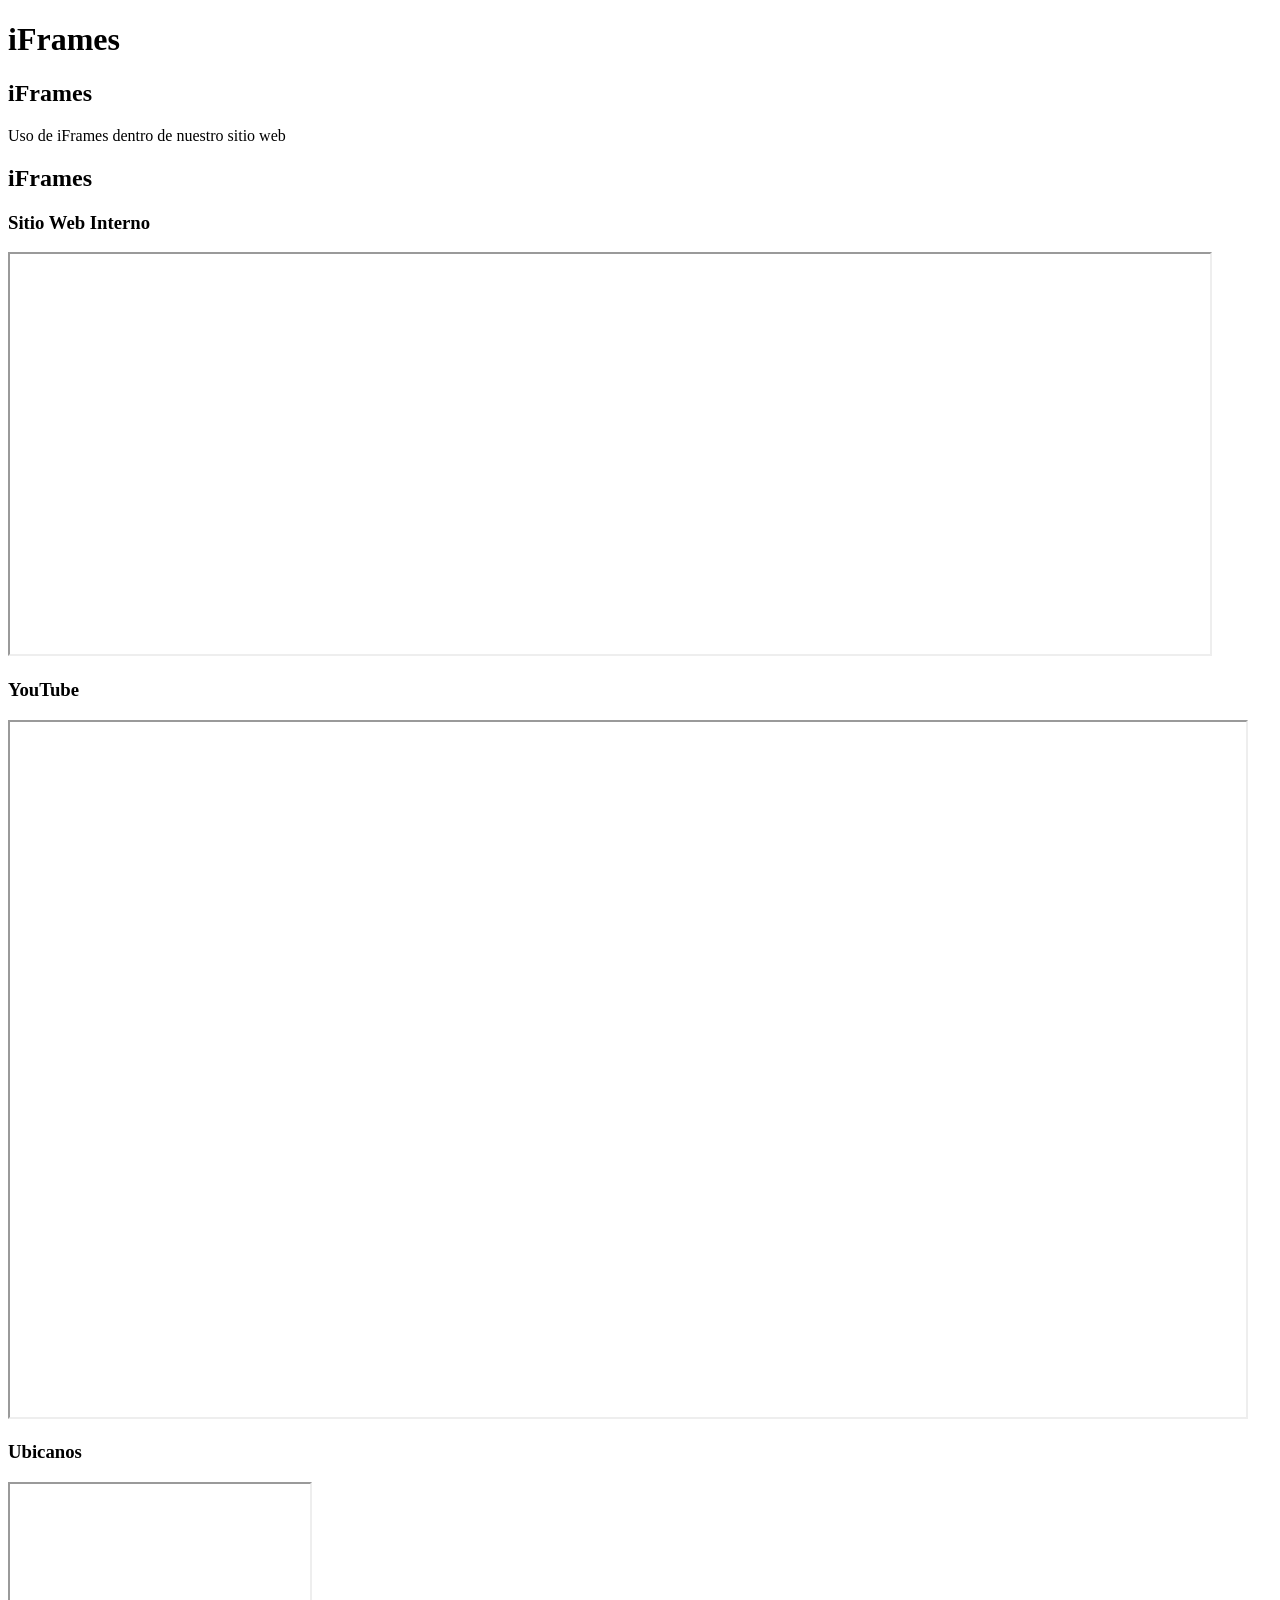
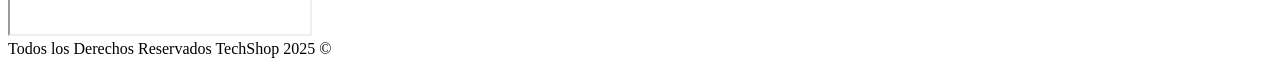
<file: TechShop_VirginiaA/src/main/resources/templates/iframes.html>
<!DOCTYPE html>
<html>
    <head>
        <title>TechShop</title>
        <meta charset="UTF-8"/>
    </head>
    <body>
        <header>
            <h1>iFrames</h1>
        </header>
        <aside>
            <h1>iFrames</h1>
            <p>Uso de iFrames dentro de nuestro sitio web</p>
        </aside>
        <section>
            <h2>iFrames</h2>
            <article>
                <h3>Sitio Web Interno</h3>
                <iframe src="http://ufidelitas.ac.cr" height="400" width="1200">
                </iframe>
            </article>
            <article>
                <h3>YouTube</h3>
                <iframe width="1236" height="695"
                    src="https://www.youtube.com/embed/yScNIsLTLYA"
                    title="¡POCOYÓ en ESPAÑOL - Juega y Bucea en la Piscina [121 min] CARICATUR...">
                </iframe>
            </article>
            <article>
                <h3>Ubicanos</h3>
                <iframe src="https://www.google.com/maps/embed?pb=...">
                </iframe>
            </article>
        </section>
        <footer>
            Todos los Derechos Reservados TechShop 2025 &COPY;
        </footer>
    </body>
</html>
</file>
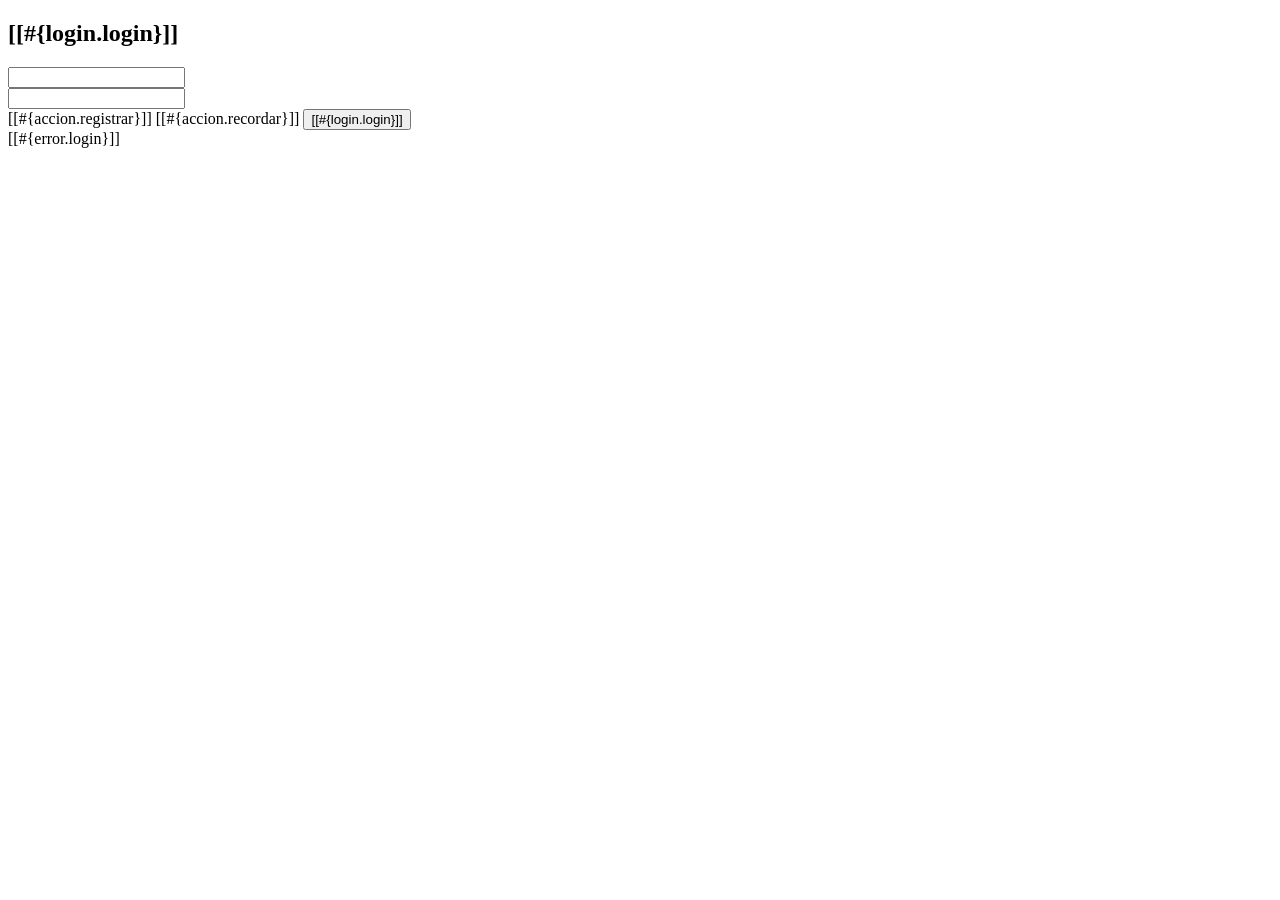
<file: TechShop_VirginiaA/src/main/resources/templates/login.html>
<!DOCTYPE html>
<html xmlns="http://www.w3.org/1999/xhtml"
      xmlns:th="http://www.thymeleaf.org"
      xmlns:sec="http://www.thymeleaf.org/thymeleaf-extras-springsecurity6">
    <head th:replace="~{general/fragmentos :: head}"/>
    <body>
        <header th:replace="~{general/fragmentos :: header}"/>
        <div class="row my-5">
            <div class="col-md-4 offset-md-4">
                <div class="card">
                    <div class="card-header bg-success text-white text-center">
                        <h2>[[#{login.login}]]</h2>
                    </div>
                    <div class="card-body">
                        <form method="POST" th:action="@{/login}">
                            <div class="row my-3">
                                <label for="username" class="col-md-1 my-auto"><i class="fas fa-user-lock"></i></label>
                                <div class="col-md-11 my-auto">
                                    <input class="form-control" id="username" type="text" name="username" th:placeholder="#{login.username}"/>
                                </div>
                            </div>
                            <div class="row my-3">
                                <label for="password" class="col-md-1 my-auto"><i class="fas fa-key"></i></label>
                                <div class="col-md-11 my-auto">
                                    <input class="form-control" id="password" type="password" name="password" th:placeholder="#{login.password}"/>
                                </div>
                            </div>
                            <div class="d-flex justify-content-around mt-4">
                                <a th:href="@{/registro/nuevo}" class="btn btn-primary"><i class="fas fa-user-plus"></i> [[#{accion.registrar}]]</a>
                                <a th:href="@{/registro/recordar}" class="btn btn-info"><i class="fas fa-envelope"></i> [[#{accion.recordar}]]</a>
                                <button class="btn btn-success" type="submit"><i class="fas fa-sign-in-alt"></i> [[#{login.login}]]</button>
                            </div>
                        </form>
                    </div>
                    <div th:if="${param.error != null}" class="alert alert-danger mt-3 text-center" role="alert">
                        [[#{error.login}]]
                    </div>
                </div>
            </div>
        </div>
        <footer th:replace="~{general/fragmentos :: footer}"/>
    </body>
</html>
</file>
